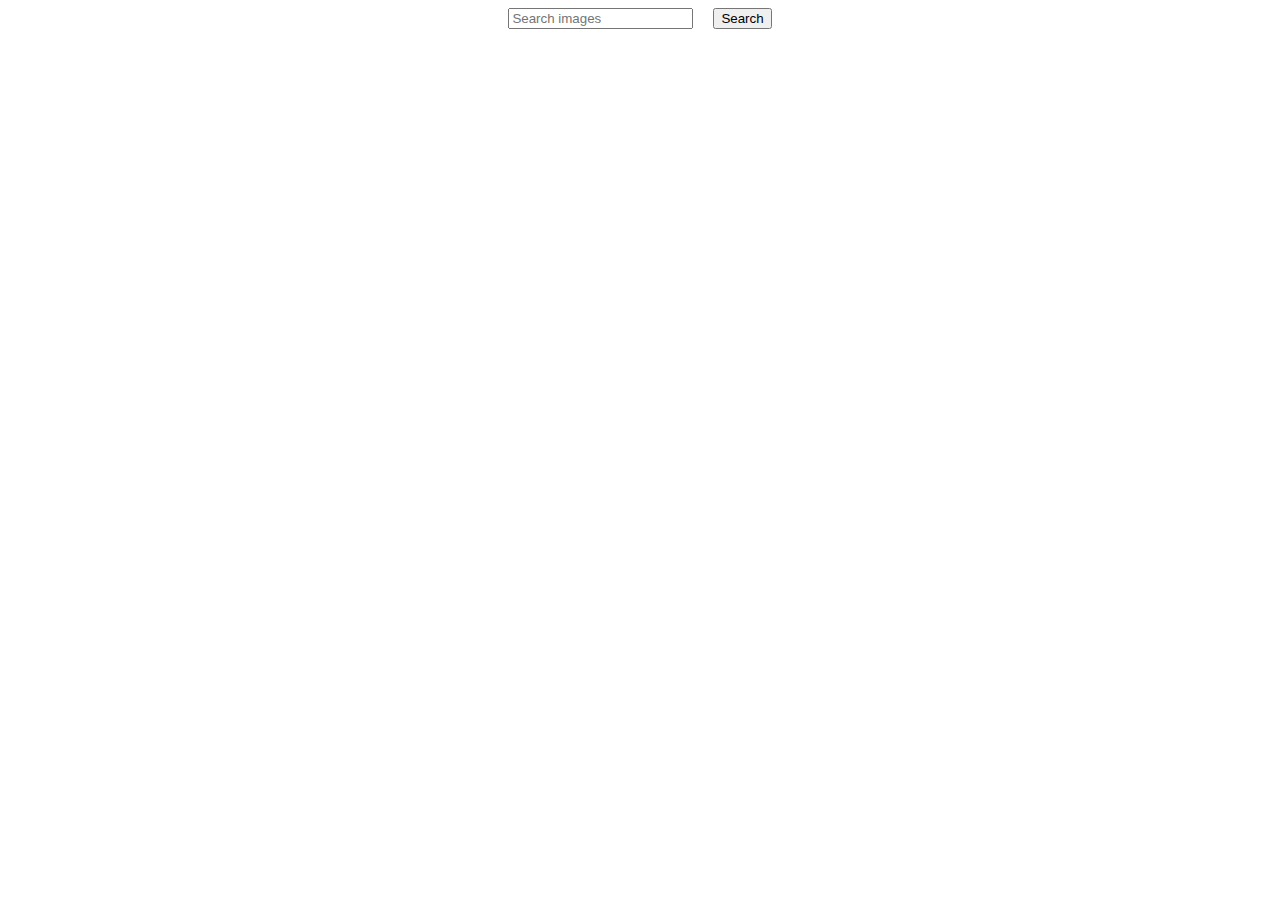
<file: src/index.html>
<!DOCTYPE html>
<html lang="en">
  <head>
    <meta charset="UTF-8" />
    <link rel="icon" type="image/svg+xml" href="/favicon.svg" />
    <meta name="viewport" content="width=device-width, initial-scale=1.0" />
    <title>Vanilla App Template</title>
    <link rel="stylesheet" href="./css/styles.css" />
  </head>

<body>
  <form class="total">
  <input type="text" class="search-input" placeholder="Search images" />
    <button type="button" class="search-btn">Search</button>
    <div class="loader"></div>
</form>

  <ul class="gallery"> </ul>

<div class="load-more">
  <button type="button" class="load-more-btn">Load more</button>
</div>
  

    <script type="module" src="./main.js"></script>
</body>

</html>
</file>
<file: src/css/styles.css>
/**
  |============================
  | include css partials with
  | default @import url()
  |============================
*/
@import url('./reset.css');



.total {
  display: flex;
  justify-content: center;
  gap: 20px;

}

.gallery {
  display: flex;
  list-style: none;
  padding: 0;
}

.gallery li {
  margin: 10px;
  border: 3px solid black;
}

.gallery img {
  width: 100%;
  height: auto;
  margin-bottom: 10px;

}

.gallery {
  display: flex;
  flex-wrap: wrap;
  gap: 20px;
  justify-content: center;

}
.gallery-info {
  display: flex;
}


.loader {
  top: 100px;
  width: 48px;
  height: 48px;
  border: 5px solid;
  border-color: #FF3D00 transparent;
  border-radius: 50%;
  display: none;
  justify-content: center;
  position: absolute;
  box-sizing: border-box;
  animation: rotation 1s linear infinite;
}


.image-items-text {
  font-family: Georgia, serif;
  font-weight: 600;
  font-size: 12px;
  line-height: 133%;
  letter-spacing: 0.04em;
  color: #2e2f42;
}

.load-more-btn {
  display: none;
}

.load-more {
  display: flex;
  justify-content: center;
  align-items: flex-end;
}

@keyframes rotation {
  0% {
    transform: rotate(0deg);
  }

  100% {
    transform: rotate(360deg);
  }
}
</file>
